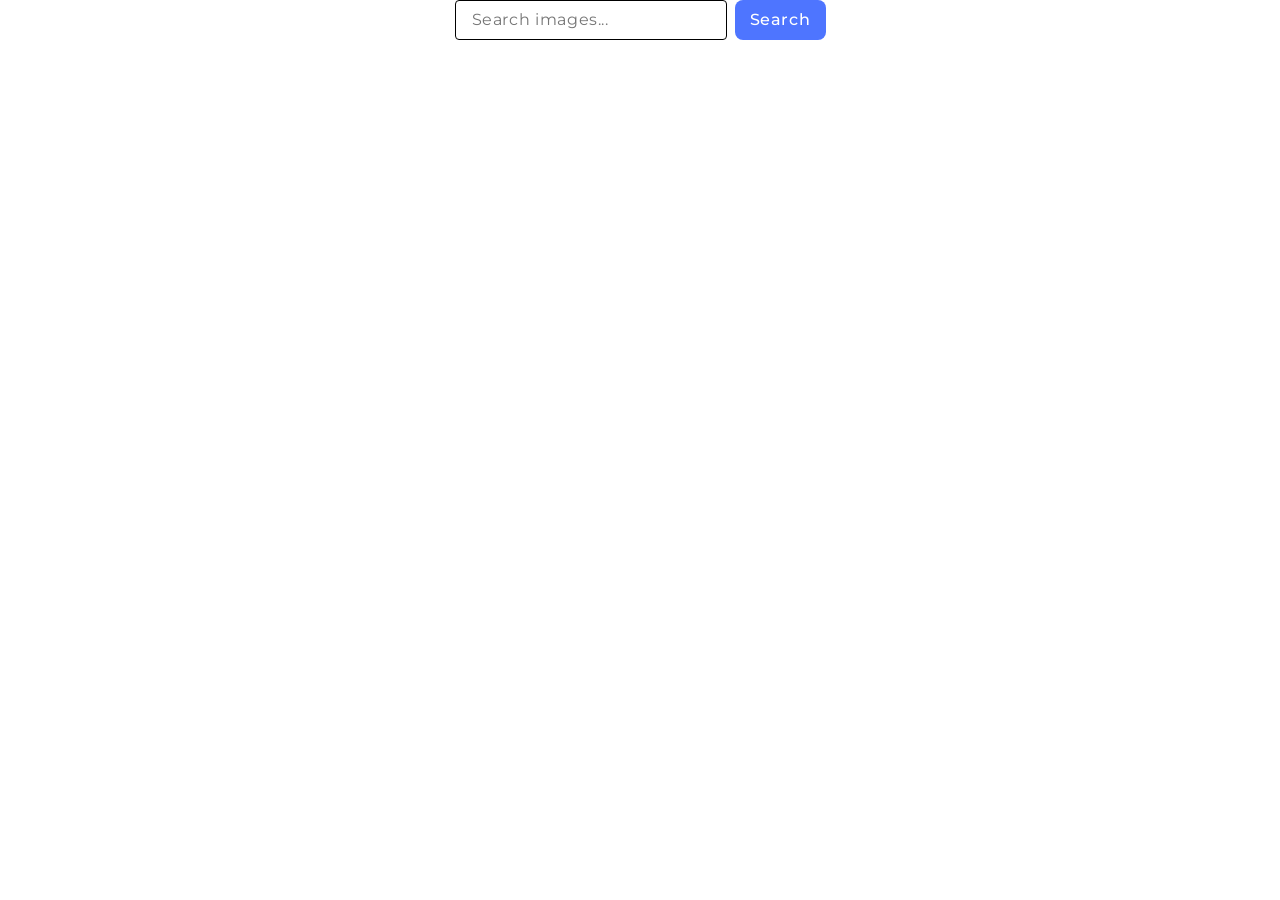
<file: src/index.html>
<!DOCTYPE html>
<html lang="en">
  <head>
    <meta charset="UTF-8" />
    <link rel="icon" type="image/svg+xml" href="/favicon.svg" />
    <meta name="viewport" content="width=device-width, initial-scale=1.0" />
    <link rel="preconnect" href="https://fonts.googleapis.com">
    <link rel="preconnect" href="https://fonts.gstatic.com" crossorigin>
    <link href="https://fonts.googleapis.com/css2?family=Montserrat:ital,wght@0,100..900;1,100..900&display=swap" rel="stylesheet">
    <link rel="stylesheet" href="https://cdnjs.cloudflare.com/ajax/libs/font-awesome/5.15.4/css/all.min.css">
    <title>Vanilla App Template</title>
    <link rel="stylesheet" href="./css/styles.css" />
  </head>
  <body>

    <section>
      <form class="form">
        <input type="text" name="form-input" class="form-input" placeholder="Search images...">
        <button type="submit" name="form-button" class="form-button">Search</button>
      </form>
      <div class="parent">
        <div class="loader"></div>
      </div>
      <ul class="gallery">

      </ul>
      <div class="parent">
        <div class="loader"></div>
      </div>
      <div class="btn-wrapper"><button type="submit" name="load-more" class="btn-more" >Load more</button></div>
    </section>
    <script type="module" src="./main.js"></script>
  </body>
</html>
</file>
<file: src/css/styles.css>
:root {
  font-family: Inter, Avenir, Helvetica, Arial, sans-serif;
  font-size: 16px;
  line-height: 24px;
  font-weight: 400;

  color: #242424;
  background-color: rgba(255, 255, 255, 0.87);

  font-synthesis: none;
  text-rendering: optimizeLegibility;
  -webkit-font-smoothing: antialiased;
  -moz-osx-font-smoothing: grayscale;
  -webkit-text-size-adjust: 100%;
}

* {
  margin: 0;
  padding: 0;
  box-sizing: border-box;
 }

.form{
  display: flex;
  justify-content: center;
  gap: 8px;
  align-items: center;
}

.form-input {
  padding-left: 16px;
  width: 272px;
  height: 40px;
  border-radius: 4px;
  border: 1px solid;
}

.form-input:active{
  border: 1px solid rgba(78, 117, 255, 1)
}

.form-button, .btn-more {
  width: 91px;
  height: 40px;
  border-radius: 8px;
  font-family: Montserrat;
  font-size: 16px;
  font-weight: 500;
  line-height: 24px;
  letter-spacing: 0.04em;
  color: white;
  background-color: rgba(78, 117, 255, 1);
  border: none;
}

.btn-more{
  width: 100px;
  display: none;
  border: none;
}

.btn-wrapper{
  display: flex;
  justify-content: center;
  margin-top: 32px;
  margin-bottom: 32px;
}
.form-button:hover, .btn-more:hover{
  background-color: rgba(108, 140, 255, 1);

}

.form-input::placeholder{
  font-family: Montserrat;
  font-size: 16px;
  font-weight: 400;
  line-height: 24px;
  letter-spacing: 0.04em;
  text-align: left;

}

.inf-wrapper{
  display: flex;
  gap: 20px;
  justify-content: space-around;
}

.item{
  display: flex;
  flex-direction: column;
  align-items: center;
  margin-top: 0;

}

.gallery{
  display: grid;
  grid-template-columns: repeat(3, 1fr); 
  grid-gap: 24px; 
  list-style: none;
  max-width: fit-content;
  margin: 0 auto;
  margin-top: 70px;
  
}

.gallery_img{
  max-width: 100%;
  height: 152px;
}

.gallery-item{
  border: 1px solid black;
  width: 360px;
  height: 200px;
}

.text-one, .text-two{
  margin: 0;
}

.text-one{
  font-family: Montserrat;
  font-size: 12px;
  font-weight: 600;
  line-height: 16px;
  letter-spacing: 0.04em;

  
  
}

.text-two{
  font-family: Montserrat;
  font-size: 12px;
  font-weight: 400;
  line-height: 24px;
  letter-spacing: 0.04em;

  
}



.parent {
  display: none;
  place-items: center;
  height: 100vh; /* або інша висота, якщо потрібно */
}

.loader {
  width: 48px;
  height: 48px;
  border: 2px solid #FFF;
  border-radius: 50%;
  display: none;
  box-sizing: border-box;
  animation: rotation 1s linear infinite;
}

.loader::after,
.loader::before {
  content: '';  
  box-sizing: border-box;
  position: absolute;
  left: 0;
  top: 0;
  background: #FF3D00;
  width: 6px;
  height: 6px;
  transform: translate(150%, 150%);
  border-radius: 50%;
}
.loader::before {
  left: auto;
  top: auto;
  right: 0;
  bottom: 0;
  transform: translate(-150%, -150%);
}

@keyframes rotation {
  0% {
    transform: rotate(0deg);
  }
  100% {
    transform: rotate(360deg);
  }
}
</file>
